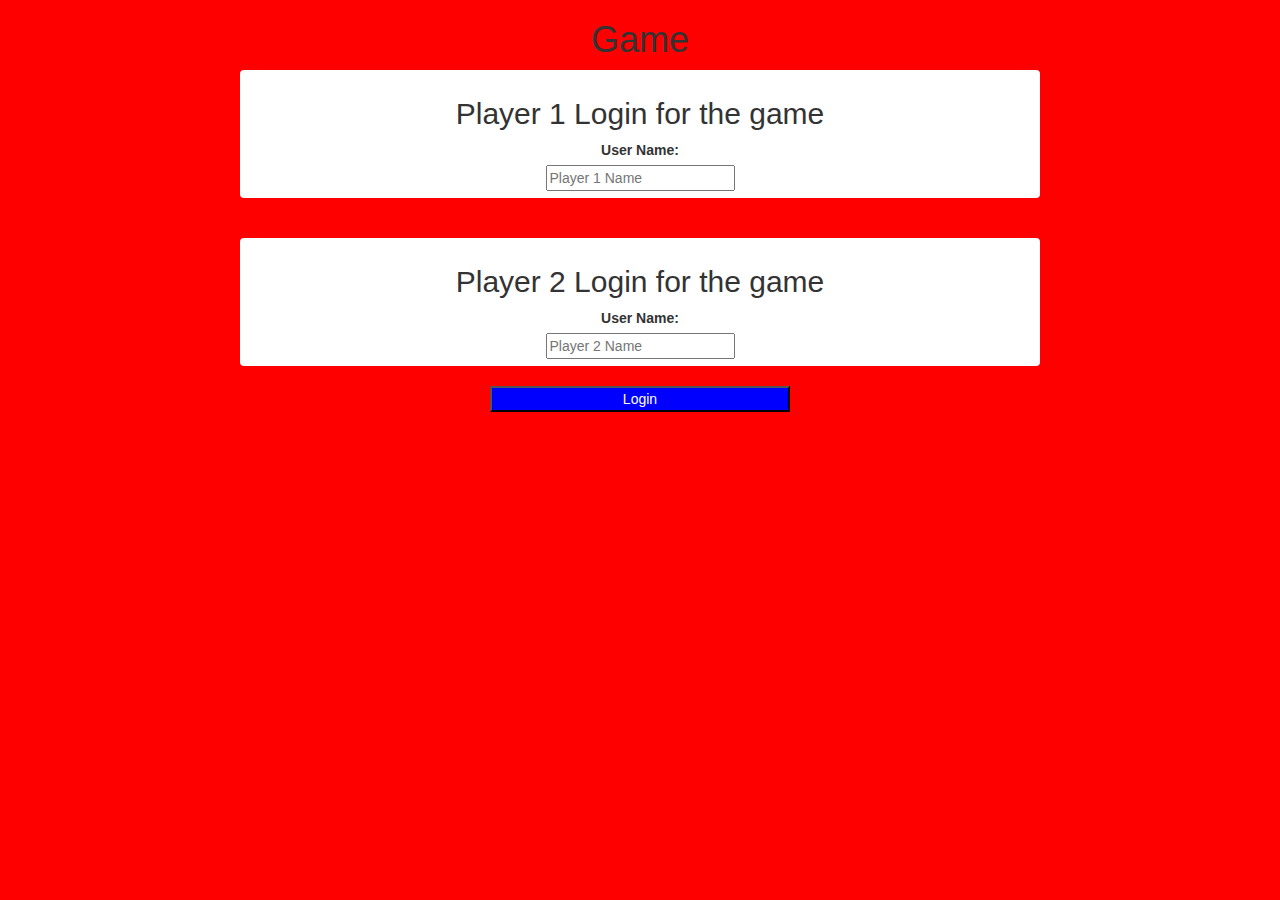
<file: index.html>
<html>
    <head>
        <title>Math Game!</title>
        <script src="main.js"></script>
        <link rel="stylesheet" href="https://maxcdn.bootstrapcdn.com/bootstrap/3.4.0/css/bootstrap.min.css">
        <link rel="stylesheet" href="style.css">
        <script src="https://ajax.googleapis.com/ajax/libs/jquery/3.4.1/jquery.min.js"></script>
        <script src="https://maxcdn.bootstrapcdn.com/bootstrap/3.4.0/js/bootstrap.min.js"></script>
    </head>
    <body id="body1">
        <h3 id="player1_name"></h3> <span id="player1_score"></span>
        <h3 id="player2_name"></h3> <span id="player2_score"></span>
        <div class="text-center">
            <h1>Game</h1>
            <div class="btn" id="P1">
                <h2>Player 1 Login for the game</h2>
                <label>User Name: </label>
                <br>
                <input type="text" id="input1" placeholder="Player 1 Name">
            </div>
            <br>
            <br>
            <br>
            <div class="btn" id="P2">
                <h2>Player 2 Login for the game</h2>
                <label>User Name: </label>
                <br>
                <input type="text" id="input2" placeholder="Player 2 Name">
            </div>
            <br>
            <br>
            <button class="login" onclick="login()">Login</button>
        </div>
    </body>
</html>
</file>
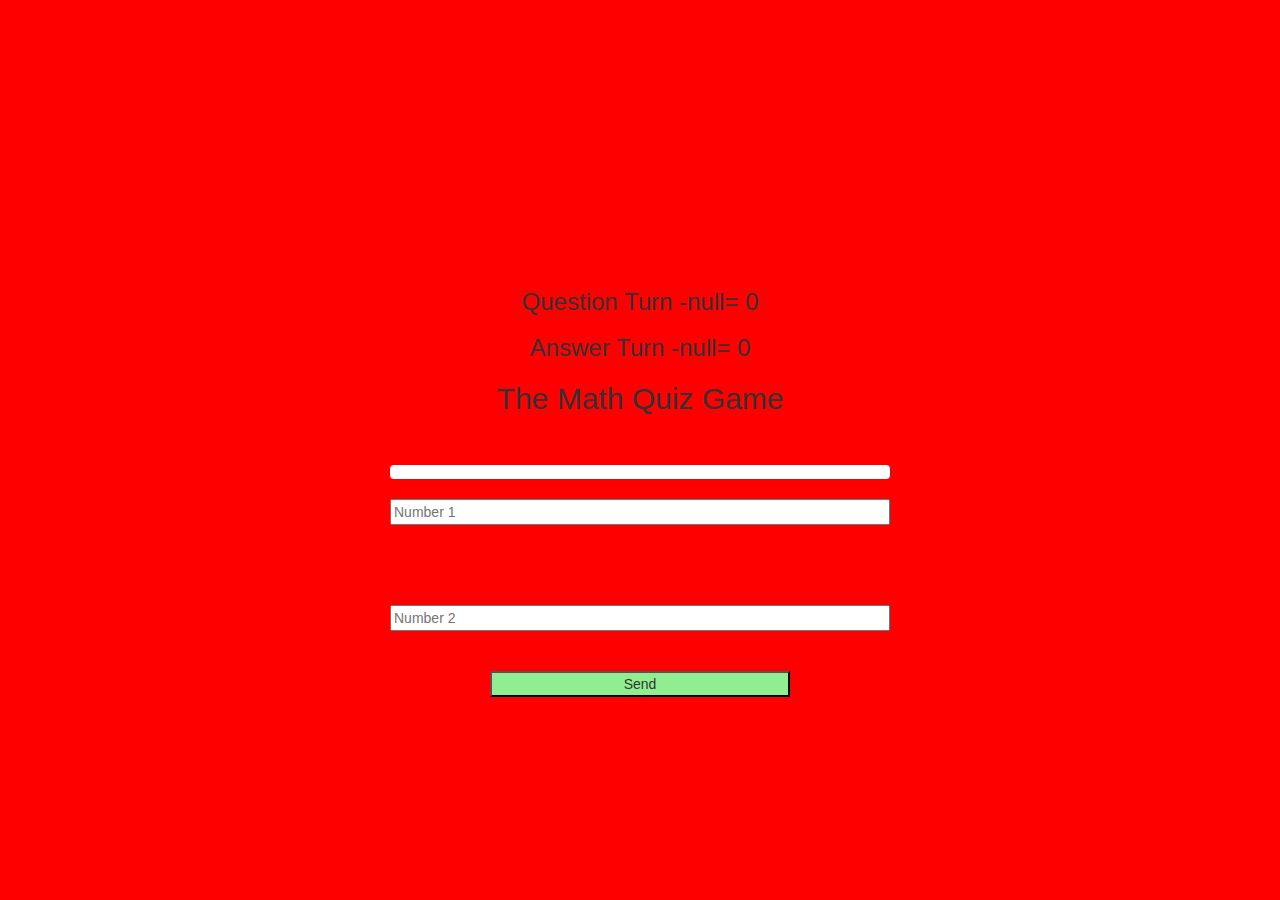
<file: MathGame.html>
<html>
    <head>
        <link rel="stylesheet" href="https://maxcdn.bootstrapcdn.com/bootstrap/3.4.0/css/bootstrap.min.css">
        <link rel="stylesheet" href="style.css">
        <script src="https://ajax.googleapis.com/ajax/libs/jquery/3.4.1/jquery.min.js"></script>
        <script src="https://maxcdn.bootstrapcdn.com/bootstrap/3.4.0/js/bootstrap.min.js"></script>
    </head>
    <body id="body2">
        <h3 id="player_name1"></h3> 
        <h3 id="player_name2"></h3> 
        <div class="text-center">
            <h3 id="player_question"></h3> <span id="score_1"></span>
            <h3 id="player_answer"></h3> <span id="score_2"></span>
            <h2>The Math Quiz Game</h2>
            <br>
            <br>
            <div class = "btn" id="empty_div"></div>
            <br>
            <br>
            <input id="number1_input" placeholder="Number 1" type="number">
            <br>
            <br>
            <br>
            <br>
            <br>
            <input id="number2_input" placeholder="Number 2" type="number">
            <br>
            <br>
            <br>
            <button class="Send" onclick="Send()">Send</button>
        </div>
        <script src="main(2).js"></script>
    </body>
</html>
</file>
<file: style.css>
body{
    background: red;
}
#P1{
    background: white;
    width: 800px;
}
#P2{
    background: white;
    width: 800px;
}
.login{
    background: blue;
    width: 300px;
    color: white;
}
#body2{
    margin-top: 289px;
}
#empty_div{
    background: white;
    width: 500px;
}
#number1_input, #number2_input{
    width: 500px;
}
.Send{
    background: lightgreen;
    width: 300px;
}
</file>
